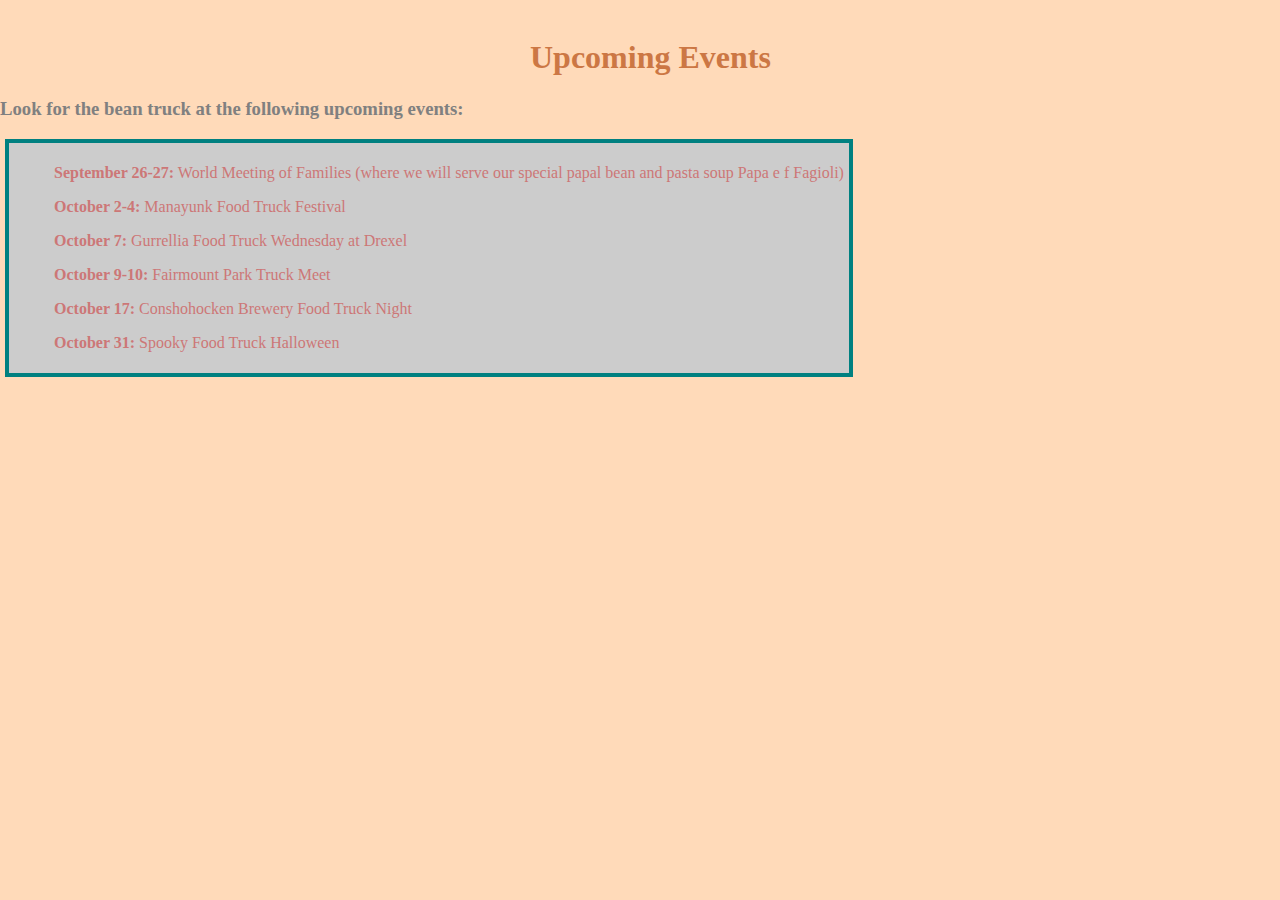
<file: upcoming_events.html>
<!DOCTYPE html>
<html>
<head>
<title> Upcoming Events</title>
<meta charset="utf-8">
<link rel="stylesheet" href="style.css">
</head>

<body id="body">
  <h1 id="heading"> Upcoming Events</h1>
<h3 id="heading3">Look for the bean truck at the following upcoming events:</h3>
<li id="eventlist">
<ul><strong>September 26-27:</strong> World Meeting of Families (where we will serve our special papal bean and pasta soup Papa e f
Fagioli)</ul>
<ul><strong>October 2-4:</strong> Manayunk Food Truck Festival</ul>
<ul><strong>October 7:</strong> Gurrellia Food Truck Wednesday at Drexel</ul>
<ul><strong>October 9-10:</strong> Fairmount Park Truck Meet</ul>
<ul><strong>October 17:</strong> Conshohocken Brewery Food Truck Night</ul>
<ul><strong>October 31:</strong> Spooky Food Truck Halloween</ul>
</li>
</body>

</html>
</file>
<file: style.css>
#body{
  background-color: peachpuff;
  display: inline;
  float: none;
  color: gray;
}
#list1 li {
  list-style: none;
  display: inline-block;
  padding: 10px;
  width: 200px;
  border: solid teal 4px;
  float: left;
  margin-right: 95px;
  margin-left: 95px;
  font-family: fantasy;
  background-color: #ccc;
}


#heading {
  color: #c74;
  font-size: 34;
  font-family: fantasy;
  float: none;
  margin-left: 530px;
  margin-right: 500px;
}

#heading2 {
  font-family: fantasy;
  float: left;
  margin-left: 580px;
  margin-right: 580px;
}

#heading3{
  color: gray;
}
#body {
  float: none;
  margin: 200px;
  padding: 0px;
}

#eventlist{
  color: #c77;
  display: inline-block;
  border: solid teal 4px;
  padding: 5px;
  margin-left: 5px;
  background-color: #ccc;
}

#story{
  font-size: 20;
  font-family: fantasy;
  color: #c77;
  display: inline-block;
  border: solid teal 4px;
  padding: 3px;
  margin: 100px;
  background-color: #ccc;

}

#menu1 {
  background-color: #ccc;
  border: solid teal 4px;
  display: inline;
  margin-left: 350px;
  padding: 5px;
}

#menu2 {
  background-color: #ccc;
  border: solid teal 4px;
  display: inline;
  margin: 75px;
  padding: 5px;
  float: none;
}

#menu3 {
  background-color: #ccc;
  border: solid teal 4px;
  display: inline;
  margin: 20px;
  padding: 5px;
}

#farinataimg {
  width: 200px;
  margin-left: 75px;
}

#hummusimg{
  width: 200px;
  margin-left: 75px;
}

#dipimg{
  width: 200px;
  margin-left: 100px;
  margin-bottom: 100px;
  display: inline;
  clear: both;
}

#blackimg{
  width: 200px;
  margin-left: 100px;
}
#dalimg{
  width: 200px;
  margin-left: 75px;
  margin-bottom: 100px;
}
 #beancake{
   width: 300px;
   margin-left: 480px;
 }
#falafelimg{
  width: 200px;
  margin-left: 100px;
  padding: 0px; 
}

#blackpeas {
  width: 500px;
  height: 300px;
  margin-left: 400px;

}
#beansriceimg{
  width: 200px;
  margin-left: 100px;
}
</file>
